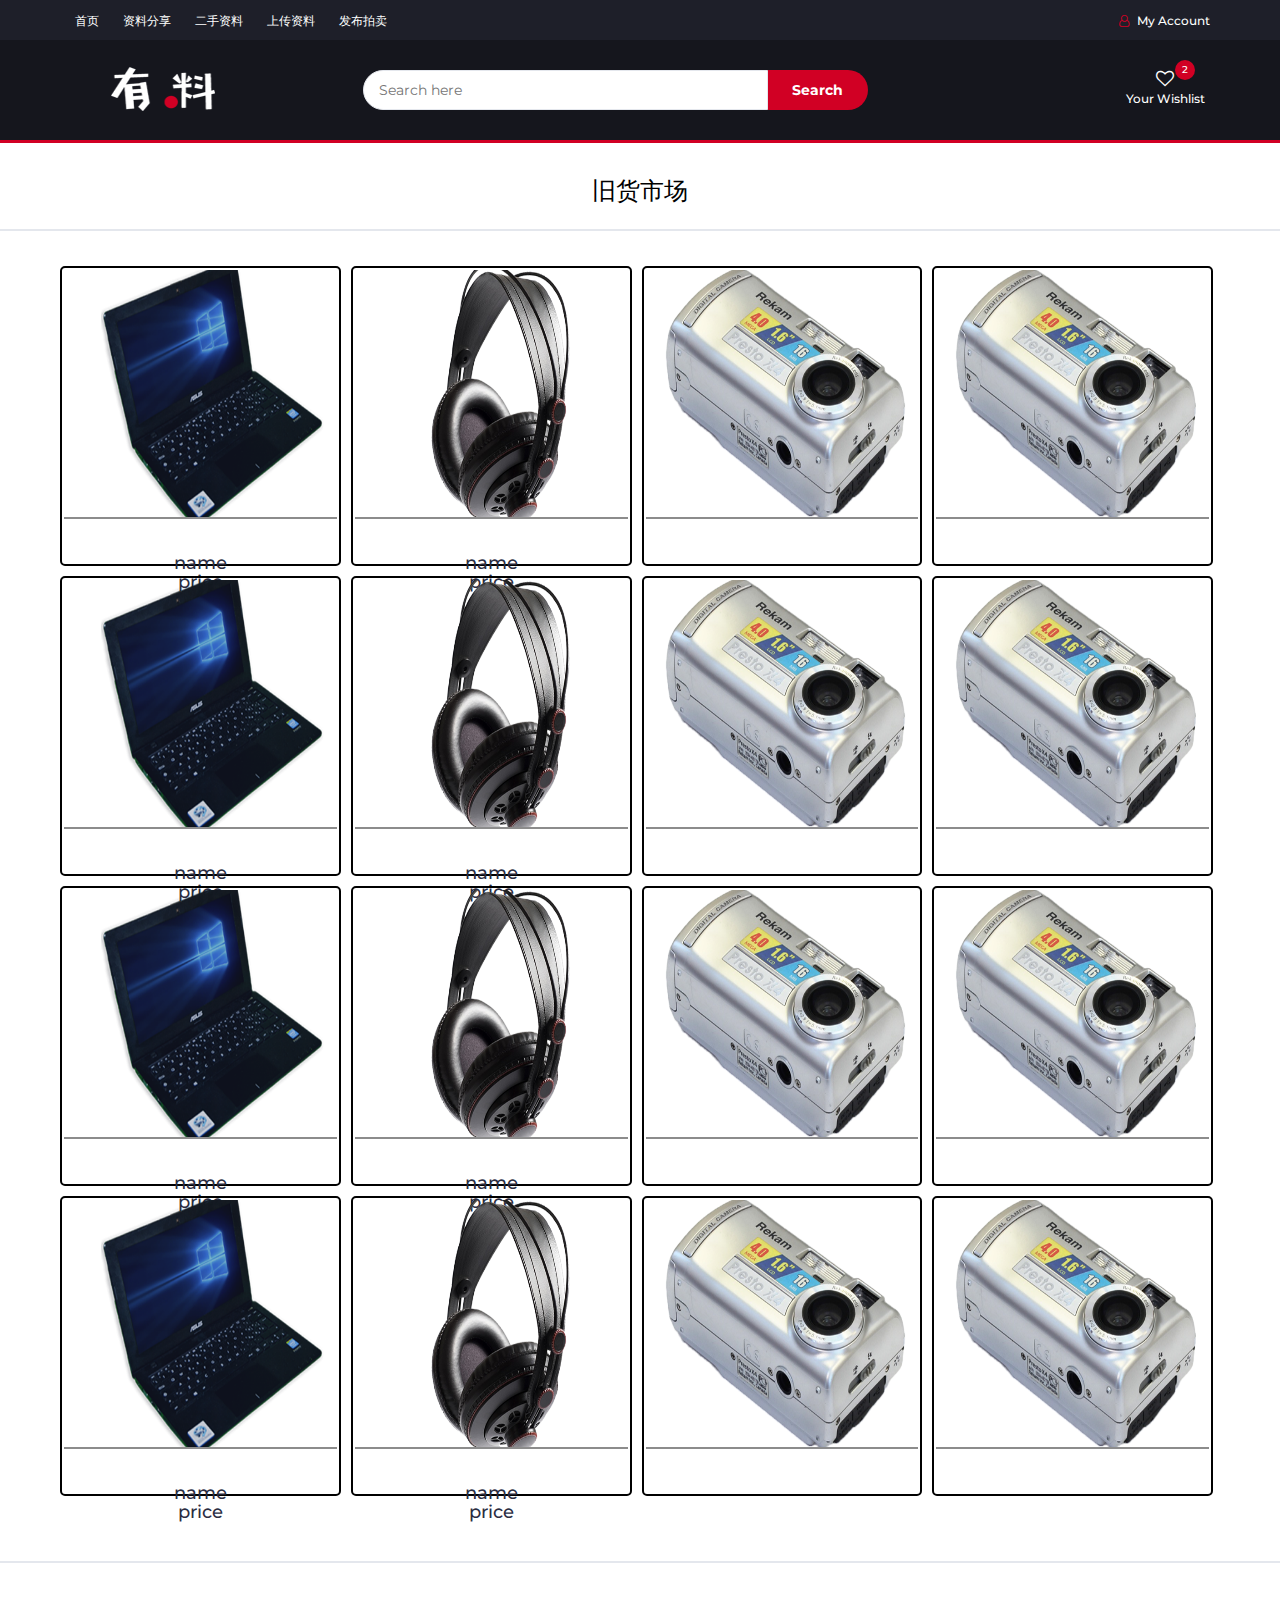
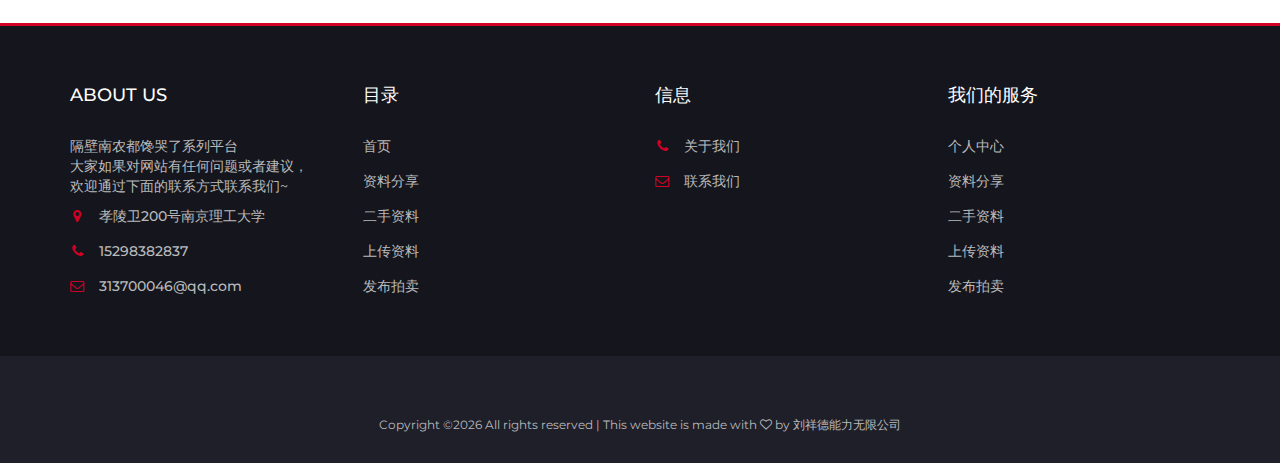
<file: saleList.html>
<!DOCTYPE html>
<html lang="en">
	<head>
		<meta charset="utf-8">
		<meta http-equiv="X-UA-Compatible" content="IE=edge">
		<meta name="viewport" content="width=device-width, initial-scale=1">
		 <!-- The above 3 meta tags *must* come first in the head; any other head content must come *after* these tags -->

		<title>二手资料列表</title>

		<!-- Google font -->
		<link href="https://fonts.googleapis.com/css?family=Montserrat:400,500,700" rel="stylesheet">

		<!-- Bootstrap -->
		<link type="text/css" rel="stylesheet" href="css/bootstrap.min.css"/>

		<!-- Slick -->
		<link type="text/css" rel="stylesheet" href="css/slick.css"/>
		<link type="text/css" rel="stylesheet" href="css/slick-theme.css"/>

		<!-- nouislider -->
		<link type="text/css" rel="stylesheet" href="css/nouislider.min.css"/>

		<!-- Font Awesome Icon -->
		<link rel="stylesheet" href="css/font-awesome.min.css">

		<!-- Custom stlylesheet -->
		<link type="text/css" rel="stylesheet" href="css/style_lili.css"/>
		<link type="text/css" rel="stylesheet" href="css/header.css"/>

		<!-- HTML5 shim and Respond.js for IE8 support of HTML5 elements and media queries -->
		<!-- WARNING: Respond.js doesn't work if you view the page via file:// -->
		<!--[if lt IE 9]>
		  <script src="https://oss.maxcdn.com/html5shiv/3.7.3/html5shiv.min.js"></script>
		  <script src="https://oss.maxcdn.com/respond/1.4.2/respond.min.js"></script>
		<![endif]-->

    </head>
	<body>
		<!-- HEADER -->
		<header>
			<!--导航栏-->
			<!--首页链接到登录页，myaccount连接到个人中心,上传链接到个人中心的上传页面，发布拍卖链接到个人中心的发布拍卖页面-->
			<div id="top-header">
				<div class="container">
					<ul class="header-links pull-left">
						<li><a href="index.html"><i class=""></i>首页</a></li>
						<li><a href="fileList.html"><i class=""></i> 资料分享</a></li>
						<li><a href="saleList.html"><i class=""></i> 二手资料</a></li>
						<li><a href="#"><i class=""></i> 上传资料</a></li>
						<li><a href="myAuction.html"><i class=""></i> 发布拍卖</a></li>
					</ul>
					<ul class="header-links pull-right">
						<li><a href="personalInfo.html"><i class="fa fa-user-o"></i> My Account</a></li>
					</ul>
				</div>
			</div>

			<!--搜索栏-->
			<div id="header">
				<!-- container -->
				<div class="container">
					<!-- row -->
					<div class="row">
						<!-- LOGO -->
						<div class="col-md-3">
							<div class="header-logo">
								<a href="#" class="logo">
									<img src="./img/logo.png" alt="">
								</a>
							</div>
						</div>
						<!-- /LOGO -->
						<!-- SEARCH BAR -->
						<div class="col-md-6">
							<div class="header-search">
								<form>
									<!--<select class="input-select">
                                        <option value="0">All</option>
                                        <option value="1">学院</option>
                                        <option value="1">课程</option>
                                    </select>-->
									<input class="input" placeholder="Search here">
									<button class="search-btn">Search</button>
								</form>
							</div>
						</div>
						<!-- /SEARCH BAR -->

						<!-- ACCOUNT -->
						<div class="col-md-3 clearfix">
							<div class="header-ctn">

								<!-- Wishlist 或许可以加上？-->
								<div>
									<a href="#">
										<i class="fa fa-heart-o"></i>
										<span>Your Wishlist</span>
										<div class="qty">2</div>
									</a>
								</div>
								<!-- /Wishlist -->

								<!-- Menu Toogle -->
								<div class="menu-toggle">
									<a href="#">
										<i class="fa fa-bars"></i>
										<span>Menu</span>
									</a>
								</div>
								<!-- /Menu Toogle -->
							</div>
						</div>
						<!-- /ACCOUNT -->
					</div>
					<!-- row -->
				</div>
				<!-- container -->
			</div>
		</header>
		<!-- /HEADER -->

		<!-- NAVIGATION -->
		<nav id="navigation">
			<!-- container -->
			<div class="container">
				<!-- responsive-nav -->
				<div id="responsive-nav">
					<div class="row">
					<!-- NAV -->
						<div class="col-md-3"></div>
						<div class="col-md-6" style="text-align:center;padding: 15px 0px;"><h3 style="color: black">旧货市场</h3></div>
						<div class="col-md-3" style="text-align:center;padding: 15px 0px;">

						</div>
					</div>
					<!-- /NAV -->
				</div>
				<!-- /responsive-nav -->
			</div>
			<!-- /container -->
		</nav>
		<!-- /NAVIGATION -->

		<!-- SECTION -->
		<div class="section">
			<!-- container -->
			<div class="container">
				<!-- row -->
				<div class="row">


					<!-- shop -->
						<!--div class="shop"-->
							<!--div class="shop-img"-->

						<div class="shadow">
							<a href="saleDetail.html?url=tets_93_electro/img/shop01.png"><img style="width:100%; height:85%; border-bottom: 2px solid #8c8c8c" src="./img/shop01.png" alt="">
							<h4 style="text-align:center;padding: 25px 0px;">name<br>price</h4></a>
						</div>
						<div class="shadow">
							<a href=""><img style="width:100%; height:85%; border-bottom: 2px solid #8c8c8c" src="./img/shop03.png" alt="">
								<h4 style="text-align:center;padding: 25px 0px;">name<br>price</h4></a>
						</div>
						<div class="shadow">
							<a href=""><img style="width:100%; height:85%; border-bottom: 2px solid #8c8c8c" src="./img/shop02.png" alt=""></a>
						</div>
					    <div class="shadow">
							<a href=""><img style="width:100%; height:85%; border-bottom: 2px solid #8c8c8c" src="./img/shop02.png" alt=""></a>
						</div>

					<div class="shadow">
						<a href="saleDetail.html?url=tets_93_electro/img/shop01.png"><img style="width:100%; height:85%; border-bottom: 2px solid #8c8c8c" src="./img/shop01.png" alt="">
							<h4 style="text-align:center;padding: 25px 0px;">name<br>price</h4></a>
					</div>
					<div class="shadow">
						<a href=""><img style="width:100%; height:85%; border-bottom: 2px solid #8c8c8c" src="./img/shop03.png" alt="">
							<h4 style="text-align:center;padding: 25px 0px;">name<br>price</h4></a>
					</div>
					<div class="shadow">
						<a href=""><img style="width:100%; height:85%; border-bottom: 2px solid #8c8c8c" src="./img/shop02.png" alt=""></a>
					</div>
					<div class="shadow">
						<a href=""><img style="width:100%; height:85%; border-bottom: 2px solid #8c8c8c" src="./img/shop02.png" alt=""></a>
					</div>

					<div class="shadow">
						<a href="saleDetail.html?url=tets_93_electro/img/shop01.png"><img style="width:100%; height:85%; border-bottom: 2px solid #8c8c8c" src="./img/shop01.png" alt="">
							<h4 style="text-align:center;padding: 25px 0px;">name<br>price</h4></a>
					</div>
					<div class="shadow">
						<a href=""><img style="width:100%; height:85%; border-bottom: 2px solid #8c8c8c" src="./img/shop03.png" alt="">
							<h4 style="text-align:center;padding: 25px 0px;">name<br>price</h4></a>
					</div>
					<div class="shadow">
						<a href=""><img style="width:100%; height:85%; border-bottom: 2px solid #8c8c8c" src="./img/shop02.png" alt=""></a>
					</div>
					<div class="shadow">
						<a href=""><img style="width:100%; height:85%; border-bottom: 2px solid #8c8c8c" src="./img/shop02.png" alt=""></a>
					</div>

					<div class="shadow">
						<a href="saleDetail.html?url=tets_93_electro/img/shop01.png"><img style="width:100%; height:85%; border-bottom: 2px solid #8c8c8c" src="./img/shop01.png" alt="">
							<h4 style="text-align:center;padding: 25px 0px;">name<br>price</h4></a>
					</div>
					<div class="shadow">
						<a href=""><img style="width:100%; height:85%; border-bottom: 2px solid #8c8c8c" src="./img/shop03.png" alt="">
							<h4 style="text-align:center;padding: 25px 0px;">name<br>price</h4></a>
					</div>
					<div class="shadow">
						<a href=""><img style="width:100%; height:85%; border-bottom: 2px solid #8c8c8c" src="./img/shop02.png" alt=""></a>
					</div>
					<div class="shadow">
						<a href=""><img style="width:100%; height:85%; border-bottom: 2px solid #8c8c8c" src="./img/shop02.png" alt=""></a>
					</div>
							<!--/div-->
						<!--/div-->

					<!-- /shop -->
				</div>
				<!-- /row -->
			</div>
			<!-- /container -->
		</div>
		<!-- /SECTION -->

		<!-- FOOTER -->
		<div id="newsletter" class="section">

		</div>
		<footer id="footer">
			<!-- top footer -->
			<div class="section">
				<!-- container -->
				<div class="container">
					<!-- row -->
					<div class="row">
						<div class="col-md-3 col-xs-6">
							<div class="footer">
								<h3 class="footer-title">About Us</h3>
								<p>隔壁南农都馋哭了系列平台<br>大家如果对网站有任何问题或者建议，<br>欢迎通过下面的联系方式联系我们~</p>
								<ul class="footer-links">
									<li><a href="#"><i class="fa fa-map-marker"></i>孝陵卫200号南京理工大学</a></li>
									<li><a href="#"><i class="fa fa-phone"></i>15298382837</a></li>
									<li><a href="#"><i class="fa fa-envelope-o"></i>313700046@qq.com</a></li>
								</ul>
							</div>
						</div>

						<div class="col-md-3 col-xs-6">
							<div class="footer">
								<h3 class="footer-title">目录</h3>
								<ul class="footer-links">
									<li><a href="index.html">首页</a></li>
									<li><a href="fileList.html">资料分享</a></li>
									<li><a href="saleList.html">二手资料</a></li>
									<li><a href="#">上传资料</a></li>
									<li><a href="myAuction.html">发布拍卖</a></li>
								</ul>
							</div>
						</div>

						<div class="clearfix visible-xs"></div>

						<div class="col-md-3 col-xs-6">
							<div class="footer">
								<h3 class="footer-title">信息</h3>
								<ul class="footer-links">
									<li><a href="#"><i class="fa fa-phone"></i>关于我们</a></li>
									<li><a href="#"><i class="fa fa-envelope-o"></i>联系我们</a></li>

								</ul>
							</div>
						</div>

						<div class="col-md-3 col-xs-6">
							<div class="footer">
								<h3 class="footer-title">我们的服务</h3>
								<ul class="footer-links">
									<li><a href="personalInfo.html">个人中心</a></li>
									<li><a href="fileList.html">资料分享</a></li>
									<li><a href="saleList.html">二手资料</a></li>
									<li><a href="#">上传资料</a></li>
									<li><a href="myAuction.html">发布拍卖</a></li>
								</ul>
							</div>
						</div>
					</div>
					<!-- /row -->
				</div>
				<!-- /container -->
			</div>
			<!-- /top footer -->

			<!-- bottom footer -->
			<div id="bottom-footer" class="section">
				<div class="container">
					<!-- row -->
					<div class="row">
						<div class="col-md-12 text-center">
                        <span class="copyright">

                                    Copyright &copy;<script>document.write(new Date().getFullYear());</script> All rights reserved | This website is made with <i class="fa fa-heart-o" aria-hidden="true"></i> by 刘祥德能力无限公司

                                </span>
						</div>
					</div>
					<!-- /row -->
				</div>
				<!-- /container -->
			</div>
			<!-- /bottom footer -->
		</footer>
		<!-- /FOOTER -->

		<!-- jQuery Plugins -->
		<script src="js/jquery.min.js"></script>
		<script src="js/bootstrap.min.js"></script>
		<script src="js/slick.min.js"></script>
		<script src="js/nouislider.min.js"></script>
		<script src="js/jquery.zoom.min.js"></script>
		<script src="js/main.js"></script>

	</body>
</html>
</file>
<file: css/style_lili.css>
/*
Template Name: Electro - HTML Ecommerce Template
Author: yaminncco

Colors:
	Body 		: #333
	Headers 	: #2B2D42
	Primary 	: #D10024
	Dark 		: #15161D ##1E1F29
	Grey 		: #E4E7ED #FBFBFC #8D99AE #B9BABC

Fonts: Montserrat

Table OF Contents
------------------------------------
1 > GENERAL
------ Typography
------ Buttons
------ Inputs
------ Sections
------ Breadcrumb
2 > HEADER
------ Top header
------ Logo
------ Search
------ Cart
3 > NAVIGATION
------ Main nav
------ Responsive Nav
4 > CATEGORY SHOP
5 > HOT DEAL
6 > PRODUCT
------ Product
------ Widget product
------ Product slick
7 > STORE PAGE
------ Aside
------ Store
8 > PRODUCT DETAILS PAGE
------ Product view
------ Product details
------ Product tab
9 > CHECKOUT PAGE
10 > NEWSLETTER
11 > FOOTER
11 > SLICK STYLE
12 > RESPONSIVE
------------------------------------*/

/*=========================================================
	01 -> GENERAL
===========================================================*/

/*----------------------------*\
	Typography
\*----------------------------*/

body {
  font-family: 'Montserrat', sans-serif;
  font-weight: 400;
  color: #333;
}

h1, h2,  h5, h6 {
  color: #2B2D42;
  font-weight: 700;
  margin: 0 0 10px;
}

a {
  color: #2B2D42;
  font-weight: 500;
  -webkit-transition: 0.2s color;
  transition: 0.2s color;
}

a:hover, a:focus {
  color: #D10024;
  text-decoration: none;
  outline: none;
}

ul, ol {
  margin: 0;
  padding: 0;
  list-style: none
}

/*----------------------------*\
	Buttons
\*----------------------------*/

.primary-btn {
  display: inline-block;
  padding: 12px 30px;
  background-color: #D10024;
  border: none;
  border-radius: 40px;
  color: #FFF;
  text-transform: uppercase;
  font-weight: 700;
  text-align: center;
  -webkit-transition: 0.2s all;
  transition: 0.2s all;
}

.primary-btn:hover, .primary-btn:focus {
  opacity: 0.9;
  color: #FFF;
}

/*----------------------------*\
	Inputs
\*----------------------------*/

/*-- Text input --*/

.input {
  height: 40px;
  padding: 0px 15px;
  border: 1px solid #E4E7ED;
  background-color: #FFF;
  width: 100%;
}

textarea.input {
  padding: 15px;
  min-height: 90px;
}
.tlinks{text-indent:-9999px;height:0;line-height:0;font-size:0;overflow:hidden;}
/*-- Number input --*/

.input-number {
  position: relative;
}

.input-number input[type="number"]::-webkit-inner-spin-button, .input-number input[type="number"]::-webkit-outer-spin-button {
  -webkit-appearance: none;
  margin: 0;
}

.input-number input[type="number"] {
  -moz-appearance: textfield;
  height: 40px;
  width: 100%;
  border: 1px solid #E4E7ED;
  background-color: #FFF;
  padding: 0px 35px 0px 15px;
}

.input-number .qty-up, .input-number .qty-down {
  position: absolute;
  display: block;
  width: 20px;
  height: 20px;
  border: 1px solid #E4E7ED;
  background-color: #FFF;
  text-align: center;
  font-weight: 700;
  cursor: pointer;
  -webkit-user-select: none;
  -moz-user-select: none;
  -ms-user-select: none;
  user-select: none;
}

.input-number .qty-up {
  right: 0;
  top: 0;
  border-bottom: 0px;
}

.input-number .qty-down {
  right: 0;
  bottom: 0;
}

.input-number .qty-up:hover, .input-number .qty-down:hover {
  background-color: #E4E7ED;
  color: #D10024;
}

/*-- Select input --*/

.input-select {
  padding: 0px 15px;
  background: #FFF;
  border: 1px solid #E4E7ED;
  height: 40px;
}

/*-- checkbox & radio input --*/

.input-radio, .input-checkbox {
  position: relative;
  display: block;
}

.input-radio input[type="radio"]:not(:checked), .input-radio input[type="radio"]:checked, .input-checkbox input[type="checkbox"]:not(:checked), .input-checkbox input[type="checkbox"]:checked {
  position: absolute;
  margin-left: -9999px;
  visibility: hidden;
}

.input-radio label, .input-checkbox label {
  font-weight: 500;
  min-height: 20px;
  padding-left: 20px;
  margin-bottom: 5px;
  cursor: pointer;
}

.input-radio input[type="radio"]+label span, .input-checkbox input[type="checkbox"]+label span {
  position: absolute;
  left: 0px;
  top: 4px;
  width: 14px;
  height: 14px;
  border: 2px solid #E4E7ED;
  background: #FFF;
}

.input-radio input[type="radio"]+label span {
  border-radius: 50%;
}

.input-radio input[type="radio"]+label span:after {
  content: "";
  position: absolute;
  left: 50%;
  top: 50%;
  -webkit-transform: translate(-50%, -50%) scale(0);
  -ms-transform: translate(-50%, -50%) scale(0);
  transform: translate(-50%, -50%) scale(0);
  background-color: #FFF;
  width: 4px;
  height: 4px;
  border-radius: 50%;
  opacity: 0;
  -webkit-transition: all 0.2s;
  transition: all 0.2s;
}

.input-checkbox input[type="checkbox"]+label span:after {
  content: '✔';
  position: absolute;
  top: -2px;
  left: 1px;
  font-size: 10px;
  color: #FFF;
  opacity: 0;
  -webkit-transform: scale(0);
  -ms-transform: scale(0);
  transform: scale(0);
  -webkit-transition: all 0.2s;
  transition: all 0.2s;
}

.input-radio input[type="radio"]:checked+label span, .input-checkbox input[type="checkbox"]:checked+label span {
  background-color: #D10024;
  border-color: #D10024;
}

.input-radio input[type="radio"]:checked+label span:after {
  opacity: 1;
  -webkit-transform: translate(-50%, -50%) scale(1);
  -ms-transform: translate(-50%, -50%) scale(1);
  transform: translate(-50%, -50%) scale(1);
}

.input-checkbox input[type="checkbox"]:checked+label span:after {
  opacity: 1;
  -webkit-transform: scale(1);
  -ms-transform: scale(1);
  transform: scale(1);
}

.input-radio .caption, .input-checkbox .caption {
  margin-top: 5px;
  max-height: 0;
  overflow: hidden;
  -webkit-transition: 0.3s max-height;
  transition: 0.3s max-height;
}

.input-radio input[type="radio"]:checked~.caption, .input-checkbox input[type="checkbox"]:checked~.caption {
  max-height: 800px;
}

/*----------------------------*\
	Section
\*----------------------------*/

.section {
  padding-top: 30px;
  padding-bottom: 30px;
}

.section-title {
  position: relative;
  margin-bottom: 30px;
  margin-top: 15px;
}

.section-title .title {
  display: inline-block;
  text-transform: uppercase;
  margin: 0px;
}

.section-title .section-nav {
  float: right;
}

.section-title .section-nav .section-tab-nav {
  display: inline-block;
}

.section-tab-nav li {
  display: inline-block;
  margin-right: 15px;
}

.section-tab-nav li:last-child {
  margin-right: 0px;
}

.section-tab-nav li a {
  font-weight: 700;
  color: #8D99AE;
}

.section-tab-nav li a:after {
  content: "";
  display: block;
  width: 0%;
  height: 2px;
  background-color: #D10024;
  -webkit-transition: 0.2s all;
  transition: 0.2s all;
}

.section-tab-nav li.active a {
  color: #D10024;
}

.section-tab-nav li a:hover:after, .section-tab-nav li a:focus:after, .section-tab-nav li.active a:after {
  width: 100%;
}

.section-title .section-nav .products-slick-nav {
  top: 0px;
  right: 0px;
}

/*----------------------------*\
	Breadcrumb
\*----------------------------*/

#breadcrumb {
  padding: 30px 0px;
  background: #FBFBFC;
  border-bottom: 1px solid #E4E7ED;
  margin-bottom: 30px;
}

#breadcrumb .breadcrumb-header {
  display: inline-block;
  margin-top: 0px;
  margin-bottom: 0px;
  margin-right: 15px;
  text-transform: uppercase;
}

#breadcrumb .breadcrumb-tree {
  display: inline-block;
}

#breadcrumb .breadcrumb-tree li {
  display: inline-block;
  font-size: 12px;
  font-weight: 500;
  text-transform: uppercase;
}

#breadcrumb .breadcrumb-tree li+li {
  margin-left: 10px;
}

#breadcrumb .breadcrumb-tree li+li:before {
  content: '/';
  display: inline-block;
  color: #8D99AE;
  margin-right: 10px;
}

#breadcrumb .breadcrumb-tree li a {
  color: #8D99AE;
}

#breadcrumb .breadcrumb-tree li a:hover {
  color: #D10024;
}

/*!*=========================================================
	02 -> HEADER
===========================================================*!

!*----------------------------*\
	Top header
\*----------------------------*!

#top-header {
  padding-top: 10px;
  padding-bottom: 10px;
  background-color: #1E1F29;
}

.header-links li {
  display: inline-block;
  margin-right: 15px;
  font-size: 12px;
}

.header-links li:last-child {
  margin-right: 0px;
}

.header-links li a {
  color: #FFF;
}

.header-links li a:hover {
  color: #D10024;
}

.header-links li i {
  color: #D10024;
  margin-right: 5px;
}*/

/*----------------------------*\
	Logo
\*----------------------------*/
/*

#header {
  padding-top: 15px;
  padding-bottom: 15px;
  background-color: #15161D;
}

.header-logo .logo img {
  display: block;
}
*/

/*----------------------------*\
	Search
\*----------------------------*/

/*
.header-search {
  padding: 15px 0px;
}

.header-search form {
  position: relative;
}

.header-search form .input-select {
  margin-right: -4px;
  border-radius: 40px 0px 0px 40px;
}

.header-search form .input {
  width: calc(100% - 150px);
  margin-right: -4px;
  border: none;
  border-radius: 5px 0px 0px 5px;
}

.header-search form .search-btn {
  height: 40px;
  width: 100px;
  background: #D10024;
  color: #FFF;
  font-weight: 700;
  border: none;
  border-radius: 0px 5px 5px 0px;
}
*/

/*----------------------------*\
	Cart
\*----------------------------*/

.header-ctn {
  float: right;
  padding: 15px 0px;
}

.header-ctn>div {
  display: inline-block;
}

.header-ctn>div+div {
  margin-left: 15px;
}

.header-ctn>div>a {
  display: block;
  position: relative;
  width: 90px;
  text-align: center;
  color: #FFF;
}

.header-ctn>div>a>i {
  display: block;
  font-size: 18px;
}

.header-ctn>div>a>span {
  font-size: 12px;
}

.header-ctn>div>a>.qty {
  position: absolute;
  right: 15px;
  top: -10px;
  width: 20px;
  height: 20px;
  line-height: 20px;
  text-align: center;
  border-radius: 50%;
  font-size: 10px;
  color: #FFF;
  background-color: #D10024;
}

.header-ctn .menu-toggle {
  display: none;
}

.cart-dropdown {
  position: absolute;
  width: 300px;
  background: #FFF;
  padding: 15px;
  -webkit-box-shadow: 0px 0px 0px 2px #E4E7ED;
  box-shadow: 0px 0px 0px 2px #E4E7ED;
  z-index: 99;
  right: 0;
  opacity: 0;
  visibility: hidden;
}

.dropdown.open>.cart-dropdown {
  opacity: 1;
  visibility: visible;
}

.cart-dropdown .cart-list {
  max-height: 180px;
  overflow-y: scroll;
  margin-bottom: 15px;
}

.cart-dropdown .cart-list .product-widget {
  padding: 0px;
  -webkit-box-shadow: none;
  box-shadow: none;
}

.cart-dropdown .cart-list .product-widget:last-child {
  margin-bottom: 0px;
}

.cart-dropdown .cart-list .product-widget .product-img {
  left: 0px;
  top: 0px;
}

.cart-dropdown .cart-list .product-widget .product-body .product-price {
  color: #2B2D42;
}

.cart-dropdown .cart-btns {
  margin: 0px -17px -17px;
}

.cart-dropdown .cart-btns>a {
  display: inline-block;
  width: calc(50% - 0px);
  padding: 12px;
  background-color: #D10024;
  color: #FFF;
  text-align: center;
  font-weight: 700;
  -webkit-transition: 0.2s all;
  transition: 0.2s all;
}

.cart-dropdown .cart-btns>a:first-child {
  margin-right: -4px;
  background-color: #1e1f29;
}

.cart-dropdown .cart-btns>a:hover {
  opacity: 0.9;
}

.cart-dropdown .cart-summary {
  border-top: 1px solid #E4E7ED;
  padding-top: 15px;
  padding-bottom: 15px;
}

/*=========================================================
	03 -> Navigation
===========================================================*/

#navigation {
  background: #FFF;
  border-bottom: 2px solid #E4E7ED;
  border-top: 3px solid #D10024;
}

/*----------------------------*\
	Main nav
\*----------------------------*/



/*----------------------------*\
	responsive nav
\*----------------------------*/

@media only screen and (max-width: 991px) {
  .header-ctn .menu-toggle {
    display: inline-block;
  }
  #responsive-nav {
    position: fixed;
    left: 0;
    top: 0;
    align-items:center;
    background: #15161D;
    height: 100vh;
    max-width: 250px;
    width: 0%;
    overflow: hidden;
    z-index: 22;
    padding-top: 60px;
    -webkit-transform: translateX(-100%);
    -ms-transform: translateX(-100%);
    transform: translateX(-100%);
    -webkit-transition: 0.2s all;
    transition: 0.2s all;
  }
  #responsive-nav.active {
    -webkit-transform: translateX(0%);
    -ms-transform: translateX(0%);
    transform: translateX(0%);
    width: 100%;
  }
  .main-nav {
    margin: 0px;
    float: none;
  }
  .main-nav>li {
    display: block;
    float: none;
  }
  .main-nav>li+li {
    align-content:center;
  }
  .main-nav>li>a {
    padding: 15px;
    color: #FFF;
  }
}

/*=========================================================
	04 -> CATEGORY SHOP
===========================================================*/

.img-wrap{
    width:1380px;
    border:5px;
}
.img{
    float:left;
    width:360px;
    height:300px;
}

.shop {
  position: relative;
  overflow: hidden;
  margin: 15px 0px;
}

div.shadow{
    width:24%;
    height:300px;
    border:2px solid black;
    border-radius:5px;
    padding: 2px;
    margin: 5px;
    float:left
}

div.shadow1{
    width:37%;
    height:400px;
    border:2px solid black;
    border-radius:5px;
    padding: 2px;
    margin: 5px;
    float:left
}

div.shadow2{
    position:relative;
    width:30%;
    height:400px;
    border:2px solid black;
    border-radius:5px;
    padding: 2px;
    margin: 5px;
    float:left
}

div.shadow3{
  position:relative;
  width:40px;
  height:40px;
  border:1px solid white;
  border-radius:3px;
  padding: 1px;
  margin: 0px;
  float:left
}

.shop:before {
  content: "";
  position: absolute;
  top: 0;
  bottom: 0;
  left: 0px;
  width: 60%;
  background: #E4E7ED;
  opacity: 0.0;
  -webkit-transform: skewX(-45deg);
  -ms-transform: skewX(-45deg);
  transform: skewX(-45deg);
}

.shop:after {
  content: "";
  position: absolute;
  top: 0;
  bottom: 0;
  left: 1px;
  width: 100%;
  background: #E4E7ED;
  opacity: 0.0;
  -webkit-transform: skewX(-45deg) translateX(-100%);
  -ms-transform: skewX(-45deg) translateX(-100%);
  transform: skewX(-45deg) translateX(-100%);
}

.shop .shop-img {
  position: relative;
  background-color: #E4E7ED;
  z-index: -1;
}

.shop .shop-img>img {
  width: 30%;
  -webkit-transition: 0.2s all;
  transition: 0.2s all;
}

.shop:hover .shop-img>img {
  -webkit-transform: scale(1.1);
  -ms-transform: scale(1.1);
  transform: scale(1.1);
}

.shop .shop-body {
  position: absolute;
  top: 0;
  width: 75%;
  padding: 30px;
  z-index: 10;
}

.shop .shop-body h3 {
  color: #FFF;
}

.shop .shop-body .cta-btn {
  color: #FFF;
  text-transform: uppercase;
}

/*=========================================================
	05 -> HOT DEAL
===========================================================*/

#hot-deal.section {
  padding: 60px 0px;
  margin: 30px 0px;
  background-color: #E4E7ED;
  background-image: url('../img/hotdeal.png');
  background-position: center;
  background-repeat: no-repeat;
}

.hot-deal {
  text-align: center;
}

.hot-deal .hot-deal-countdown {
  margin-bottom: 30px;
}

.hot-deal .hot-deal-countdown>li {
  position: relative;
  display: inline-block;
  width: 100px;
  height: 100px;
  background: #D10024e6;
  text-align: center;
  border-radius: 50%;
  margin: 0px 5px;
}

.hot-deal .hot-deal-countdown>li>div {
  position: absolute;
  left: 0;
  right: 0;
  top: 50%;
  -webkit-transform: translateY(-50%);
  -ms-transform: translateY(-50%);
  transform: translateY(-50%);
}

.hot-deal .hot-deal-countdown>li>div h3 {
  color: #FFF;
  margin-bottom: 0px;
}

.hot-deal .hot-deal-countdown>li>div span {
  display: block;
  font-size: 10px;
  text-transform: uppercase;
  color: #FFF;
}

.hot-deal p {
  text-transform: uppercase;
  font-size: 24px;
}

.hot-deal .cta-btn {
  margin-top: 15px;
}

/*=========================================================
	06 -> PRODUCT
===========================================================*/

/*----------------------------*\
	product
\*----------------------------*/

.product {
  position: relative;
  margin: 15px 0px;
  -webkit-box-shadow: 0px 0px 0px 0px #E4E7ED, 0px 0px 0px 1px #E4E7ED;
  box-shadow: 0px 0px 0px 0px #E4E7ED, 0px 0px 0px 1px #E4E7ED;
  -webkit-transition: 0.2s all;
  transition: 0.2s all;
}

.product:hover {
  -webkit-box-shadow: 0px 0px 6px 0px #E4E7ED, 0px 0px 0px 2px #D10024;
  box-shadow: 0px 0px 6px 0px #E4E7ED, 0px 0px 0px 2px #D10024;
}

.product .product-img {
  position: relative;
}

.product .product-img>img {
  width: 100%;
}

.product .product-img .product-label {
  position: absolute;
  top: 15px;
  right: 15px;
}

.product .product-img .product-label>span {
  border: 2px solid;
  padding: 2px 10px;
  font-size: 12px;
}

.product .product-img .product-label>span.sale {
  background-color: #FFF;
  border-color: #D10024;
  color: #D10024;
}

.product .product-img .product-label>span.new {
  background-color: #D10024;
  border-color: #D10024;
  color: #FFF;
}

.product .product-body {
  position: relative;
  padding: 15px;
  background-color: #FFF;
  text-align: center;
  z-index: 20;
}

.product .product-body .product-category {
  text-transform: uppercase;
  font-size: 12px;
  color: #8D99AE;
}

.product .product-body .product-name {
  text-transform: uppercase;
  font-size: 14px;
}

.product .product-body .product-name>a {
  font-weight: 700;
}

.product .product-body .product-name>a:hover, .product .product-body .product-name>a:focus {
  color: #D10024;
}

.product .product-body .product-price {
  color: #D10024;
  font-size: 18px;
}

.product .product-body .product-price .product-old-price {
  font-size: 70%;
  font-weight: 400;
  color: #8D99AE;
}

.product .product-body .product-rating {
  position: relative;
  margin: 15px 0px 10px;
  height: 20px;
}

.product .product-body .product-rating>i {
  position: relative;
  width: 14px;
  margin-right: -4px;
  background: #FFF;
  color: #E4E7ED;
  z-index: 10;
}

.product .product-body .product-rating>i.fa-star {
  color: #ef233c;
}

.product .product-body .product-rating:after {
  content: "";
  position: absolute;
  top: 50%;
  left: 0;
  right: 0;
  -webkit-transform: translateY(-50%);
  -ms-transform: translateY(-50%);
  transform: translateY(-50%);
  height: 1px;
  background-color: #E4E7ED;
}

.product .product-body .product-btns>button {
  position: relative;
  width: 40px;
  height: 40px;
  line-height: 40px;
  background: transparent;
  border: none;
  -webkit-transition: 0.2s all;
  transition: 0.2s all;
}

.product .product-body .product-btns>button:hover {
  background-color: #E4E7ED;
  color: #D10024;
  border-radius: 50%;
}

.product .product-body .product-btns>button .tooltipp {
  position: absolute;
  bottom: 100%;
  left: 50%;
  -webkit-transform: translate(-50%, -15px);
  -ms-transform: translate(-50%, -15px);
  transform: translate(-50%, -15px);
  width: 150px;
  padding: 10px;
  font-size: 12px;
  line-height: 10px;
  background: #1e1f29;
  color: #FFF;
  text-transform: uppercase;
  z-index: 10;
  opacity: 0;
  visibility: hidden;
  -webkit-transition: 0.2s all;
  transition: 0.2s all;
}

.product .product-body .product-btns>button:hover .tooltipp {
  opacity: 1;
  visibility: visible;
  -webkit-transform: translate(-50%, -5px);
  -ms-transform: translate(-50%, -5px);
  transform: translate(-50%, -5px);
}

.product .add-to-cart {
  position: absolute;
  left: 1px;
  right: 1px;
  bottom: 1px;
  padding: 15px;
  background: #1e1f29;
  text-align: center;
  -webkit-transform: translateY(0%);
  -ms-transform: translateY(0%);
  transform: translateY(0%);
  -webkit-transition: 0.2s all;
  transition: 0.2s all;
  z-index: 2;
}

.product:hover .add-to-cart {
  -webkit-transform: translateY(100%);
  -ms-transform: translateY(100%);
  transform: translateY(100%);
}

.product .add-to-cart .add-to-cart-btn {
  position: relative;
  border: 2px solid transparent;
  height: 40px;
  padding: 0 30px;
  background-color: #ef233c;
  color: #FFF;
  text-transform: uppercase;
  font-weight: 700;
  border-radius: 40px;
  -webkit-transition: 0.2s all;
  transition: 0.2s all;
}

.product .add-to-cart .add-to-cart-btn>i {
  position: absolute;
  left: 0;
  top: 0;
  width: 40px;
  height: 40px;
  line-height: 38px;
  color: #D10024;
  opacity: 0;
  visibility: hidden;
}

.product .add-to-cart .add-to-cart-btn:hover {
  background-color: #FFF;
  color: #D10024;
  border-color: #D10024;
  padding: 0px 30px 0px 50px;
}

.product .add-to-cart .add-to-cart-btn:hover>i {
  opacity: 1;
  visibility: visible;
}

/*----------------------------*\
	Widget product
\*----------------------------*/

.product-widget {
  position: relative;
}

.product-widget+.product-widget {
  margin: 30px 0px;
}

.product-widget .product-img {
  position: absolute;
  left: 0px;
  top: 0px;
  width: 60px;
}

.product-widget .product-img>img {
  width: 100%;
}

.product-widget .product-body {
  padding-left: 75px;
  min-height: 60px;
}

.product-widget .product-body .product-category {
  text-transform: uppercase;
  font-size: 10px;
  color: #8D99AE;
}

.product-widget .product-body .product-name {
  text-transform: uppercase;
  font-size: 12px;
}

.product-widget .product-body .product-name>a {
  font-weight: 700;
}

.product-widget .product-body .product-name>a:hover, .product-widget .product-body .product-name>a:focus {
  color: #D10024;
}

.product-widget .product-body .product-price {
  font-size: 14px;
  color: #D10024;
}

.product-widget .product-body .product-price .product-old-price {
  font-size: 70%;
  font-weight: 400;
  color: #8D99AE;
}

.product-widget .product-body .product-price .qty {
  font-weight: 400;
  margin-right: 10px;
}

.product-widget .delete {
  position: absolute;
  top: 0;
  left: 0;
  height: 14px;
  width: 14px;
  text-align: center;
  font-size: 10px;
  padding: 0;
  background: #1e1f29;
  border: none;
  color: #FFF;
}

/*----------------------------*\
	Products slick
\*----------------------------*/

.products-slick .slick-list {
  padding-bottom: 60px;
  margin-bottom: -60px;
  z-index: 2;
}

.products-slick .product.slick-slide {
  margin: 15px;
}

.products-tabs>.tab-pane {
  display: block;
  height: 0;
  opacity: 0;
  visibility: hidden;
  overflow-y: hidden;
  padding-bottom: 60px;
  margin-bottom: -60px;
}

.products-tabs>.tab-pane.active {
  opacity: 1;
  visibility: visible;
  height: auto;
}

.products-slick-nav {
  position: absolute;
  right: 15px;
  z-index: 10;
}

.products-slick-nav .slick-prev, .products-slick-nav .slick-next {
  position: static;
  -webkit-transform: none;
  -ms-transform: none;
  transform: none;
  width: 20px;
  height: 20px;
  display: inline-block !important;
  margin: 0px 2px;
}

.products-slick-nav .slick-prev:before, .products-slick-nav .slick-next:before {
  font-size: 14px;
}

/*=========================================================
	07 -> PRODUCTS PAGE
===========================================================*/

/*----------------------------*\
	Aside
\*----------------------------*/

.aside+.aside {
  margin-top: 30px;
}

.aside>.aside-title {
  text-transform: uppercase;
  font-size: 18px;
  margin: 15px 0px 30px;
}

/*-- checkbox Filter --*/

.checkbox-filter>div+div {
  margin-top: 10px;
}

.checkbox-filter .input-radio label, .checkbox-filter .input-checkbox label {
  font-size: 12px;
}

.checkbox-filter .input-radio label small, .checkbox-filter .input-checkbox label small {
  color: #8D99AE;
}

/*-- Price Filter --*/

#price-slider {
  margin-bottom: 15px;
}

.noUi-target {
  background-color: #FFF;
  -webkit-box-shadow: none;
  box-shadow: none;
  border: 1px solid #E4E7ED;
  border-radius: 0px;
}

.noUi-connect {
  background-color: #D10024;
}

.noUi-horizontal {
  height: 6px;
}

.noUi-horizontal .noUi-handle {
  width: 12px;
  height: 12px;
  left: -6px;
  top: -4px;
  border: none;
  background: #D10024;
  -webkit-box-shadow: none;
  box-shadow: none;
  border-radius: 50%;
}

.noUi-handle:before, .noUi-handle:after {
  display: none;
}

.price-filter .input-number {
  display: inline-block;
  width: calc(50% - 7px);
}

/*----------------------------*\
	Store
\*----------------------------*/

.store-filter {
  margin-bottom: 15px;
  margin-top: 15px;
}

/*-- Store Sort --*/

.store-sort {
  display: inline-block;
}

.store-sort label {
  font-weight: 500;
  font-size: 12px;
  text-transform: uppercase;
  margin-right: 15px;
}

/*-- Store Grid --*/

.store-grid {
  float: right;
}

.store-grid li {
  display: inline-block;
  width: 40px;
  height: 40px;
  line-height: 40px;
  background-color: #FFF;
  border: 1px solid #E4E7ED;
  text-align: center;
  -webkit-transition: 0.2s all;
  transition: 0.2s all;
}

.store-grid li+li {
  margin-left: 5px;
}

.store-grid li:hover {
  background-color: #E4E7ED;
  color: #D10024;
}

.store-grid li.active {
  background-color: #D10024;
  border-color: #D10024;
  color: #FFF;
  cursor: default;
}

.store-grid li a {
  display: block;
}

/*-- Store Pagination --*/

.store-pagination {
  float: right;
}

.store-pagination li {
  display: inline-block;
  width: 40px;
  height: 40px;
  line-height: 40px;
  text-align: center;
  background-color: #FFF;
  border: 1px solid #E4E7ED;
  -webkit-transition: 0.2s all;
  transition: 0.2s all;
}

.store-pagination li+li {
  margin-left: 5px;
}

.store-pagination li:hover {
  background-color: #E4E7ED;
  color: #D10024;
}

.store-pagination li.active {
  background-color: #D10024;
  border-color: #D10024;
  color: #FFF;
  font-weight: 500;
  cursor: default;
}

.store-pagination li a {
  display: block;
}

.store-qty {
  margin-right: 30px;
  font-weight: 500;
  text-transform: uppercase;
  font-size: 12px;
}

/*=========================================================
	08 -> PRODUCT DETAILS PAGE
===========================================================*/

/*----------------------------*\
	Product view
\*----------------------------*/

#product-main-img .slick-prev {
  -webkit-transform: translateX(-15px);
  -ms-transform: translateX(-15px);
  transform: translateX(-15px);
  left: 15px;
}

#product-main-img .slick-next {
  -webkit-transform: translateX(15px);
  -ms-transform: translateX(15px);
  transform: translateX(15px);
  right: 15px;
}

#product-main-img .slick-prev, #product-main-img .slick-next {
  opacity: 0;
  visibility: hidden;
  -webkit-transition: 0.2s all;
  transition: 0.2s all;
}

#product-main-img:hover .slick-prev, #product-main-img:hover .slick-next {
  -webkit-transform: translateX(0%);
  -ms-transform: translateX(0%);
  transform: translateX(0%);
  opacity: 1;
  visibility: visible;
}

#product-main-img .zoomImg {
  background-color: #FFF;
}

#product-imgs .product-preview {
  margin: 0px 5px;
  border: 1px solid #E4E7ED;
}

#product-imgs .product-preview.slick-current {
  border-color: #D10024;
}

#product-imgs .slick-prev {
  top: -20px;
  left: 50%;
  -webkit-transform: translateX(-50%);
  -ms-transform: translateX(-50%);
  transform: translateX(-50%);
}

#product-imgs .slick-next {
  top: calc(100% - 20px);
  left: 50%;
  -webkit-transform: translateX(-50%);
  -ms-transform: translateX(-50%);
  transform: translateX(-50%);
}

#product-imgs .slick-prev:before {
  content: "\f106";
}

#product-imgs .slick-next:before {
  content: "\f107";
}

.product-preview img {
  width: 100%;
}

/*----------------------------*\
	Product details
\*----------------------------*/

.product-details .product-name {
  text-transform: uppercase;
  font-size: 18px;
}

.product-details .product-rating {
  display: inline-block;
  margin-right: 15px;
}

.product-details .product-rating>i {
  color: #E4E7ED;
}

.product-details .product-rating>i.fa-star {
  color: #D10024;
}

.product-details .review-link {
  font-size: 12px;
}

.product-details .product-price {
  display: inline-block;
  font-size: 24px;
  margin-top: 10px;
  margin-bottom: 15px;
  color: #D10024;
}

.product-details .product-price .product-old-price {
  font-size: 70%;
  font-weight: 400;
  color: #8D99AE;
}

.product-details .product-available {
  font-size: 12px;
  text-transform: uppercase;
  font-weight: 700;
  margin-left: 30px;
  color: #D10024;
}

.product-details .product-options {
  margin-top: 30px;
  margin-bottom: 30px;
}

.product-details .product-options label {
  font-weight: 500;
  font-size: 12px;
  text-transform: uppercase;
  margin-right: 15px;
  margin-bottom: 0px;
}

.product-details .product-options .input-select {
  width: 90px;
}

.product-details .add-to-cart {
  margin-bottom: 30px;
}

.product-details .add-to-cart .add-to-cart-btn {
  position: relative;
  border: 2px solid transparent;
  height: 40px;
  padding: 0 30px;
  background-color: #ef233c;
  color: #FFF;
  text-transform: uppercase;
  font-weight: 700;
  border-radius: 40px;
  -webkit-transition: 0.2s all;
  transition: 0.2s all;
}

.product-details .add-to-cart .add-to-cart-btn>i {
  position: absolute;
  left: 0;
  top: 0;
  width: 40px;
  height: 40px;
  line-height: 38px;
  color: #D10024;
  opacity: 0;
  visibility: hidden;
}

.product-details .add-to-cart .add-to-cart-btn:hover {
  background-color: #FFF;
  color: #D10024;
  border-color: #D10024;
  padding: 0px 30px 0px 50px;
}

.product-details .add-to-cart .add-to-cart-btn:hover>i {
  opacity: 1;
  visibility: visible;
}

.product-details .add-to-cart .qty-label {
  display: inline-block;
  font-weight: 500;
  font-size: 12px;
  text-transform: uppercase;
  margin-right: 15px;
  margin-bottom: 0px;
}

.product-details .add-to-cart .qty-label .input-number {
  width: 90px;
  display: inline-block;
}

.product-details .product-btns li {
  display: inline-block;
  text-transform: uppercase;
  font-size: 12px;
}

.product-details .product-btns li+li {
  margin-left: 15px;
}

.product-details .product-links {
  margin-top: 15px;
}

.product-details .product-links li {
  display: inline-block;
  text-transform: uppercase;
  font-size: 12px;
}

.product-details .product-links li+li {
  margin-left: 10px;
}

/*----------------------------*\
	 Product tab
\*----------------------------*/

#product-tab {
  margin-top: 60px;
}

#product-tab .tab-nav {
  position: relative;
  text-align: center;
  padding: 15px 0px;
  margin-bottom: 30px;
}

#product-tab .tab-nav:after {
  content: "";
  position: absolute;
  left: 0;
  right: 0;
  top: 50%;
  height: 1px;
  background-color: #E4E7ED;
  z-index: -1;
}

#product-tab .tab-nav li {
  display: inline-block;
  background: #FFF;
  padding: 0px 15px;
}

#product-tab .tab-nav li+li {
  margin-left: 15px;
}

#product-tab .tab-nav li a {
  display: block;
  font-weight: 700;
  color: #8D99AE;
}

#product-tab .tab-nav li.active a {
  color: #D10024;
}

#product-tab .tab-nav li a:after {
  content: "";
  display: block;
  width: 0%;
  height: 2px;
  background-color: #D10024;
  -webkit-transition: 0.2s all;
  transition: 0.2s all;
}

#product-tab .tab-nav li a:hover:after, #product-tab .tab-nav li a:focus:after, #product-tab .tab-nav li.active a:after {
  width: 100%;
}

/*-- Rating --*/

.rating-avg {
  font-size: 24px;
  font-weight: 700;
  margin-bottom: 15px;
}

.rating-avg .rating-stars {
  margin-left: 10px;
}

.rating-avg .rating-stars, .rating .rating-stars {
  display: inline-block;
}

.rating-avg .rating-stars>i, .rating .rating-stars>i {
  color: #E4E7ED;
}

.rating-avg .rating-stars>i.fa-star, .rating .rating-stars>i.fa-star {
  color: #D10024;
}

.rating li {
  margin: 5px 0px;
}

.rating .rating-progress {
  position: relative;
  display: inline-block;
  height: 9px;
  background-color: #E4E7ED;
  width: 120px;
  margin: 0px 10px;
  border-radius: 5px;
}

.rating .rating-progress>div {
  background-color: #D10024;
  position: absolute;
  left: 0;
  top: 0;
  bottom: 0;
  border-radius: 5px;
}

.rating .sum {
  display: inline-block;
  font-size: 12px;
  color: #8D99AE;
}

/*-- Reviews --*/

.reviews li {
  position: relative;
  padding-left: 145px;
  margin-bottom: 30px;
}

.reviews .review-heading {
  position: absolute;
  width: 130px;
  left: 0;
  top: 0;
  height: 70px;
}

.reviews .review-body {
  min-height: 70px;
}

.reviews .review-heading .name {
  margin-bottom: 5px;
  margin-top: 0px;
}

.reviews .review-heading .date {
  color: #8D99AE;
  font-size: 10px;
  margin: 0;
}

.reviews .review-heading .review-rating {
  margin-top: 5px;
}

.reviews .review-heading .review-rating>i {
  color: #E4E7ED;
}

.reviews .review-heading .review-rating>i.fa-star {
  color: #D10024;
}

.reviews-pagination {
  text-align: center;
}

.reviews-pagination li {
  display: inline-block;
  width: 35px;
  height: 35px;
  line-height: 35px;
  text-align: center;
  background-color: #FFF;
  border: 1px solid #E4E7ED;
  -webkit-transition: 0.2s all;
  transition: 0.2s all;
}

.reviews-pagination li:hover {
  background-color: #E4E7ED;
  color: #D10024;
}

.reviews-pagination li.active {
  background-color: #D10024;
  border-color: #D10024;
  color: #FFF;
  cursor: default;
}

.reviews-pagination li a {
  display: block;
}

/*-- Review Form --*/

.review-form .input {
  margin-bottom: 15px;
}

.review-form .input-rating {
  margin-bottom: 15px;
}

.review-form .input-rating .stars {
  display: inline-block;
  vertical-align: top;
}

.review-form .input-rating .stars input[type="radio"] {
  display: none;
}

.review-form .input-rating .stars>label {
  float: right;
  cursor: pointer;
  padding: 0px 3px;
  margin: 0px;
}

.review-form .input-rating .stars>label:before {
  content: "\f006";
  font-family: FontAwesome;
  color: #E4E7ED;
  -webkit-transition: 0.2s all;
  transition: 0.2s all;
}

.review-form .input-rating .stars>label:hover:before, .review-form .input-rating .stars>label:hover~label:before {
  color: #D10024;
}

.review-form .input-rating .stars>input:checked label:before, .review-form .input-rating .stars>input:checked~label:before {
  content: "\f005";
  color: #D10024;
}

/*=========================================================
	09 -> CHECKOUT PAGE
===========================================================*/

.billing-details {
  margin-bottom: 30px;
}

.shiping-details {
  margin-bottom: 30px;
}

.order-details {
  position: relative;
  padding: 0px 30px 30px;
  border-right: 1px solid #E4E7ED;
  border-left: 1px solid #E4E7ED;
  border-bottom: 1px solid #E4E7ED;
}

.order-details:before {
  content: "";
  position: absolute;
  left: -1px;
  right: -1px;
  top: -15px;
  height: 30px;
  border-top: 1px solid #E4E7ED;
  border-left: 1px solid #E4E7ED;
  border-right: 1px solid #E4E7ED;
}

.order-summary {
  margin: 15px 0px;
}

.order-summary .order-col {
  display: table;
  width: 100%;
}

.order-summary .order-col:after {
  content: "";
  display: block;
  clear: both;
}

.order-summary .order-col>div {
  display: table-cell;
  padding: 10px 0px;
}

.order-summary .order-col>div:first-child {
  width: calc(100% - 150px);
}

.order-summary .order-col>div:last-child {
  width: 150px;
  text-align: right;
}

.order-summary .order-col .order-total {
  font-size: 24px;
  color: #D10024;
}

.order-details .payment-method {
  margin: 30px 0px;
}

.order-details .order-submit {
  display: block;
  margin-top: 30px;
}

/*=========================================================
	10 -> NEWSLETTER
===========================================================*/

#newsletter.section {
  border-top: 2px solid #E4E7ED;
  border-bottom: 3px solid #D10024;
  margin-top: 30px;
}

.newsletter {
  text-align: center;
}

.newsletter p {
  font-size: 24px;
}

.newsletter form {
  position: relative;
  max-width: 520px;
  margin: 30px auto;
}

.newsletter form:after {
  content: "\f003";
  font-family: FontAwesome;
  position: absolute;
  font-size: 160px;
  color: #E4E7ED;
  top: 15px;
  -webkit-transform: translateY(-50%) rotate(15deg);
  -ms-transform: translateY(-50%) rotate(15deg);
  transform: translateY(-50%) rotate(15deg);
  z-index: -1;
  left: -90px;
}

.newsletter form .input {
  width: calc(100% - 160px);
  margin-right: -4px;
  border-radius: 40px 0px 0px 40px;
}

.newsletter form .newsletter-btn {
  width: 160px;
  height: 40px;
  font-weight: 700;
  background: #D10024;
  color: #FFF;
  border: none;
  border-radius: 0px 40px 40px 0px;
}

.newsletter .newsletter-follow {
  text-align: center;
}

.newsletter .newsletter-follow li {
  display: inline-block;
  margin-right: 5px;
}

.newsletter .newsletter-follow li:last-child {
  margin-right: 0px;
}

.newsletter .newsletter-follow li a {
  position: relative;
  display: block;
  width: 40px;
  height: 40px;
  text-align: center;
  line-height: 40px;
  border: 1px solid #E4E7ED;
  background-color: #FFF;
  -webkit-transition: 0.2s all;
  transition: 0.2s all;
}

.newsletter .newsletter-follow li a:hover, .newsletter .newsletter-follow li a:focus {
  background-color: #E4E7ED;
  color: #D10024;
}

/*=========================================================
	11 -> FOOTER
===========================================================*/

#footer {
  background: #15161D;
  color: #B9BABC;
}

#bottom-footer {
  background: #1E1F29;
}

.footer {
  margin: 30px 0px;
}

.footer .footer-title {
  color: #FFF;
  text-transform: uppercase;
  font-size: 18px;
  margin: 0px 0px 30px;
}

.footer-links li+li {
  margin-top: 15px;
}

.footer-links li a {
  color: #B9BABC;
}

.footer-links li i {
  margin-right: 15px;
  color: #D10024;
  width: 14px;
  text-align: center;
}

.footer-links li a:hover {
  color: #D10024;
}

.copyright {
  margin-top: 30px;
  display: block;
  font-size: 12px;
}

.footer-payments li {
  display: inline-block;
  margin-right: 5px;
}

.footer-payments li a {
  color: #15161D;
  font-size: 36px;
  display: block;
}

/*=========================================================
	12 -> SLICK STYLE
===========================================================*/

/*----------------------------*\
	Arrows
\*----------------------------*/

.slick-prev, .slick-next {
  width: 40px;
  height: 40px;
  border: 1px solid #E4E7ED;
  background-color: #FFF;
  border-radius: 50%;
  z-index: 22;
  -webkit-transition: 0.2s all;
  transition: 0.2s all;
}

.slick-prev:hover, .slick-prev:focus, .slick-next:hover, .slick-next:focus {
  background-color: #D10024;
  border-color: #D10024;
}

.slick-prev:before, .slick-next:before {
  font-family: FontAwesome;
  color: #2B2D42;
}

.slick-prev:before {
  content: "\f104";
}

.slick-next:before {
  content: "\f105";
}

.slick-prev:hover:before, .slick-prev:focus:before, .slick-next:hover:before, .slick-next:focus:before {
  color: #FFF;
}

.slick-prev {
  left: -20px;
}

.slick-next {
  right: -20px;
}

/*----------------------------*\
	Dots
\*----------------------------*/

.slick-dots li, .slick-dots li button, .slick-dots li button:before {
  width: 10px;
  height: 10px;
}

.slick-dots li button:before {
  content: "";
  opacity: 1;
  background: #E4E7ED;
  border-radius: 50%;
}

.slick-dots li.slick-active button:before {
  background-color: #D10024;
}

.custom-dots .slick-dots {
  position: static;
  margin: 15px 0px;
}

/*=========================================================
	13 -> RESPONSIVE
===========================================================*/

@media only screen and (max-width: 1201px) {}

@media only screen and (max-width: 991px) {
  #top-header .header-links.pull-left {
    float: none !important;
  }
  #top-header .header-links.pull-right {
    float: none !important;
    margin-top: 5px;
  }
  .header-logo {
    float: none;
    text-align: center;
  }
  .header-logo .logo {
    display: inline-block;
  }
  #product-imgs {
    margin-bottom: 60px;
    margin-top: 15px;
  }
  #rating {
    text-align: center;
  }
  #reviews {
    margin-top: 30px;
    margin-bottom: 30px;
  }
}

@media only screen and (max-width: 767px) {
  .section-title .section-nav {
    float: none;
    margin-top: 10px;
  }
  .section-tab-nav li {
    margin-top: 10px;
  }
}

@media only screen and (max-width: 480px) {
  [class*='col-xs'] {
    width: 100%;
  }
  .store-grid {
    float: none;
    margin-top: 10px;
  }
  .store-pagination {
    float: none;
    margin-top: 10px;
  }
}
</file>
<file: css/header.css>
/*=========================================================
	02 -> HEADER
===========================================================*/

/*----------------------------*\
	Top header
\*----------------------------*/

#top-header {
    padding-top: 10px;
    padding-bottom: 10px;
    background-color: #1E1F29;
}

.header-links li {
    display: inline-block;
    margin-right: 15px;
    font-size: 12px;
}

.header-links li:last-child {
    margin-right: 0px;
}

.header-links li a {
    color: #FFF;
}

.header-links li a:hover {
    color: #D10024;
}

.header-links li i {
    color: #D10024;
    margin-right: 5px;
}

/*----------------------------*\
	Logo
\*----------------------------*/

#header {
    padding-top: 15px;
    padding-bottom: 15px;
    background-color: #15161D;
}

.header-logo {
    float: left;
}

.header-logo .logo img {
    display: block;
}

/*----------------------------*\
	Search
\*----------------------------*/

.header-search {
    padding: 15px 0px;
}

.header-search form {
    position: relative;
}

.header-search form .input-select {
    margin-right: -4px;
    border-radius: 40px 0px 0px 40px;
}

.header-search form .input {
    width: calc(100% - 150px);
    margin-right: -4px;
    border-radius: 40px 0px 0px 40px;
}

.header-search form .search-btn {
    height: 40px;
    width: 100px;
    background: #D10024;
    color: #FFF;
    font-weight: 700;
    border: none;
    border-radius: 0px 40px 40px 0px;
}

.downloadBtu{
    height: 40px;
    width: 100px;
    background: #D10024;
    color: #FFF;
    font-weight: 700;
    border: none;
    border-radius: 40px 40px 40px 40px;
    margin-bottom: 30px;
    margin-left: 400px;
}
.uploadBtu{
    height: 40px;
    width: 100px;
    background: #D10024;
    color: #FFF;
    font-weight: 700;
    border: none;
    border-radius: 40px 40px 40px 40px;
    margin-left: 400px;
}

.text_cyn_2{
    font-size: 20px;
}
</file>
<file: css/nouislider.min.css>
/*! nouislider - 10.0.0 - 2017-05-28 14:52:48 */.noUi-target,.noUi-target *{-webkit-touch-callout:none;-webkit-tap-highlight-color:transparent;-webkit-user-select:none;-ms-touch-action:none;touch-action:none;-ms-user-select:none;-moz-user-select:none;user-select:none;-moz-box-sizing:border-box;box-sizing:border-box}.noUi-target{position:relative;direction:ltr}.noUi-base{width:100%;height:100%;position:relative;z-index:1}.noUi-connect{position:absolute;right:0;top:0;left:0;bottom:0}.noUi-origin{position:absolute;height:0;width:0}.noUi-handle{position:relative;z-index:1}.noUi-state-tap .noUi-connect,.noUi-state-tap .noUi-origin{-webkit-transition:top .3s,right .3s,bottom .3s,left .3s;transition:top .3s,right .3s,bottom .3s,left .3s}.noUi-state-drag *{cursor:inherit!important}.noUi-base,.noUi-handle{-webkit-transform:translate3d(0,0,0);transform:translate3d(0,0,0)}.noUi-horizontal{height:18px}.noUi-horizontal .noUi-handle{width:34px;height:28px;left:-17px;top:-6px}.noUi-vertical{width:18px}.noUi-vertical .noUi-handle{width:28px;height:34px;left:-6px;top:-17px}.noUi-target{background:#FAFAFA;border-radius:4px;border:1px solid #D3D3D3;box-shadow:inset 0 1px 1px #F0F0F0,0 3px 6px -5px #BBB}.noUi-connect{background:#3FB8AF;border-radius:4px;box-shadow:inset 0 0 3px rgba(51,51,51,.45);-webkit-transition:background 450ms;transition:background 450ms}.noUi-draggable{cursor:ew-resize}.noUi-vertical .noUi-draggable{cursor:ns-resize}.noUi-handle{border:1px solid #D9D9D9;border-radius:3px;background:#FFF;cursor:default;box-shadow:inset 0 0 1px #FFF,inset 0 1px 7px #EBEBEB,0 3px 6px -3px #BBB}.noUi-active{box-shadow:inset 0 0 1px #FFF,inset 0 1px 7px #DDD,0 3px 6px -3px #BBB}.noUi-handle:after,.noUi-handle:before{content:"";display:block;position:absolute;height:14px;width:1px;background:#E8E7E6;left:14px;top:6px}.noUi-handle:after{left:17px}.noUi-vertical .noUi-handle:after,.noUi-vertical .noUi-handle:before{width:14px;height:1px;left:6px;top:14px}.noUi-vertical .noUi-handle:after{top:17px}[disabled] .noUi-connect{background:#B8B8B8}[disabled] .noUi-handle,[disabled].noUi-handle,[disabled].noUi-target{cursor:not-allowed}.noUi-pips,.noUi-pips *{-moz-box-sizing:border-box;box-sizing:border-box}.noUi-pips{position:absolute;color:#999}.noUi-value{position:absolute;white-space:nowrap;text-align:center}.noUi-value-sub{color:#ccc;font-size:10px}.noUi-marker{position:absolute;background:#CCC}.noUi-marker-large,.noUi-marker-sub{background:#AAA}.noUi-pips-horizontal{padding:10px 0;height:80px;top:100%;left:0;width:100%}.noUi-value-horizontal{-webkit-transform:translate3d(-50%,50%,0);transform:translate3d(-50%,50%,0)}.noUi-marker-horizontal.noUi-marker{margin-left:-1px;width:2px;height:5px}.noUi-marker-horizontal.noUi-marker-sub{height:10px}.noUi-marker-horizontal.noUi-marker-large{height:15px}.noUi-pips-vertical{padding:0 10px;height:100%;top:0;left:100%}.noUi-value-vertical{-webkit-transform:translate3d(0,50%,0);transform:translate3d(0,50%,0);padding-left:25px}.noUi-marker-vertical.noUi-marker{width:5px;height:2px;margin-top:-1px}.noUi-marker-vertical.noUi-marker-sub{width:10px}.noUi-marker-vertical.noUi-marker-large{width:15px}.noUi-tooltip{display:block;position:absolute;border:1px solid #D9D9D9;border-radius:3px;background:#fff;color:#000;padding:5px;text-align:center;white-space:nowrap}.noUi-horizontal .noUi-tooltip{-webkit-transform:translate(-50%,0);transform:translate(-50%,0);left:50%;bottom:120%}.noUi-vertical .noUi-tooltip{-webkit-transform:translate(0,-50%);transform:translate(0,-50%);top:50%;right:120%}
</file>
